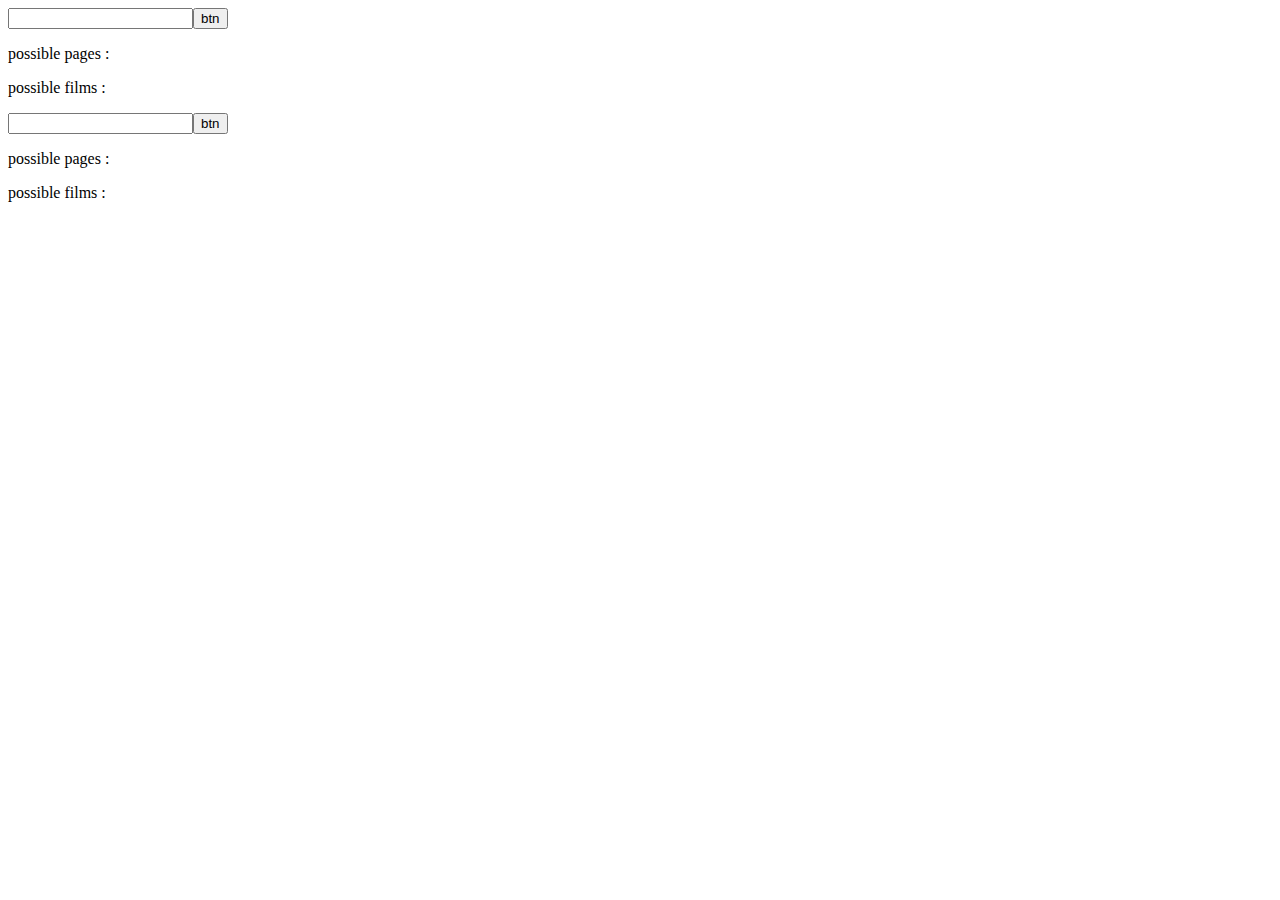
<file: genreChecck.html>
<!DOCTYPE html>
<html lang="en">

<head>
    <meta charset="UTF-8">
    <meta http-equiv="X-UA-Compatible" content="IE=edge">
    <meta name="viewport" content="width=device-width, initial-scale=1.0">
    <title>Document</title>
</head>

<body>
    <input type="text" id="genres"><button type="button" id="btn">btn</button>
    <p>possible pages : <span id="pages"></span></p>
    <p>possible films : <span id="results"></span></p>
    <script>
        var start = document.getElementById('btn')
        start.addEventListener("click", () => {
            var genres = document.getElementById('genres').value
            console.log(genres)
            function pickMovie(genres) {
                fetch(
                    //sort all movies by vote count in provided genres on this page.. api only allows 1 page with 20 results per fetch
                    `https://api.themoviedb.org/3/discover/movie?api_key=eb7b39196026d99a9bb9dd30201f9b64&sort_by=vote_count.desc&with_genres=${genres}`
                )
                    .then((value) => value.json())
                    .then((value) => {
                        console.log(value);
                        document.getElementById('pages').innerHTML = value.total_pages
                        document.getElementById('results').innerHTML = value.total_results
                    });
            }
            pickMovie(genres)
        });
    </script>
</body>

</html>
<!DOCTYPE html>
<html lang="en">

<head>
    <meta charset="UTF-8">
    <meta http-equiv="X-UA-Compatible" content="IE=edge">
    <meta name="viewport" content="width=device-width, initial-scale=1.0">
    <title>Document</title>
</head>

<body>
    <input type="text" id="genres"><button type="button" id="btn">btn</button>
    <p>possible pages : <span id="pages"></span></p>
    <p>possible films : <span id="results"></span></p>
    <script>
        var start = document.getElementById('btn')
        start.addEventListener("click", () => {
            var genres = document.getElementById('genres').value
            console.log(genres)
            function pickMovie(genres) {
                fetch(
                    //sort all movies by vote count in provided genres on this page.. api only allows 1 page with 20 results per fetch
                    `https://api.themoviedb.org/3/discover/movie?api_key=eb7b39196026d99a9bb9dd30201f9b64&sort_by=vote_count.desc&with_genres=${genres}`
                )
                    .then((value) => value.json())
                    .then((value) => {
                        console.log(value);
                        document.getElementById('pages').innerHTML = value.total_pages
                        document.getElementById('results').innerHTML = value.total_results
                    });
            }
            pickMovie(genres)
        });
    </script>
</body>

</html>
</file>
